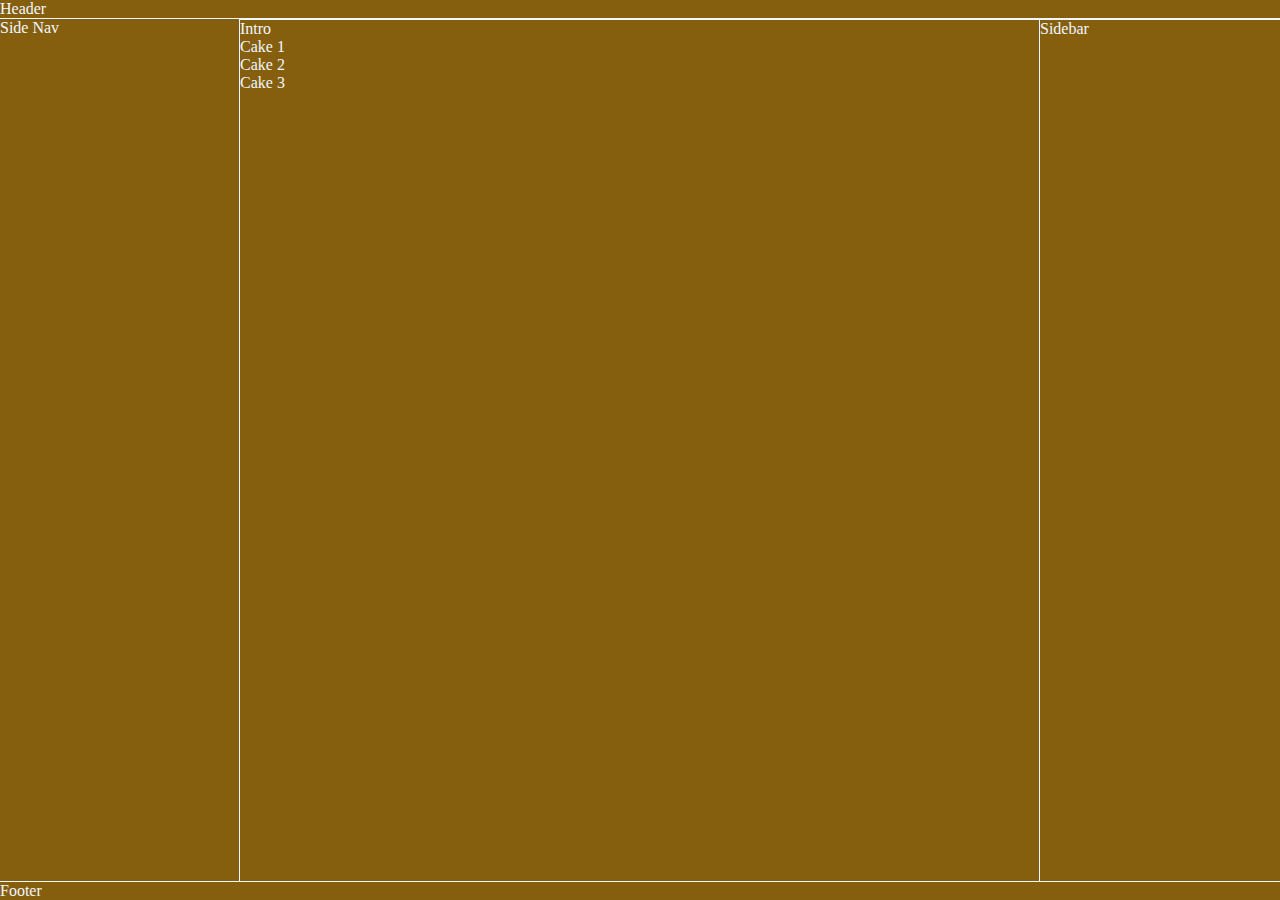
<file: index.html>
<!DOCTYPE html>
<html lang="en">
<head>
    <meta charset="UTF-8">
    <meta http-equiv="X-UA-Compatible" content="IE=edge">
    <meta name="viewport" content="width=device-width, initial-scale=1.0">
    <link href="./css/style.css" rel="stylesheet">
    <link href="./css/grid.css" rel="stylesheet">
    <title>Grid Layout</title>
</head>
<body>
    <header>Header</header>
    <nav>Side Nav</nav>
    <main>
        <section>Intro</section>
        <article>Cake 1</article>
        <article>Cake 2</article>
        <article>Cake 3</article>
    </main>
    <aside>Sidebar</aside>
    <footer>Footer</footer>
</body>
</html>
</file>
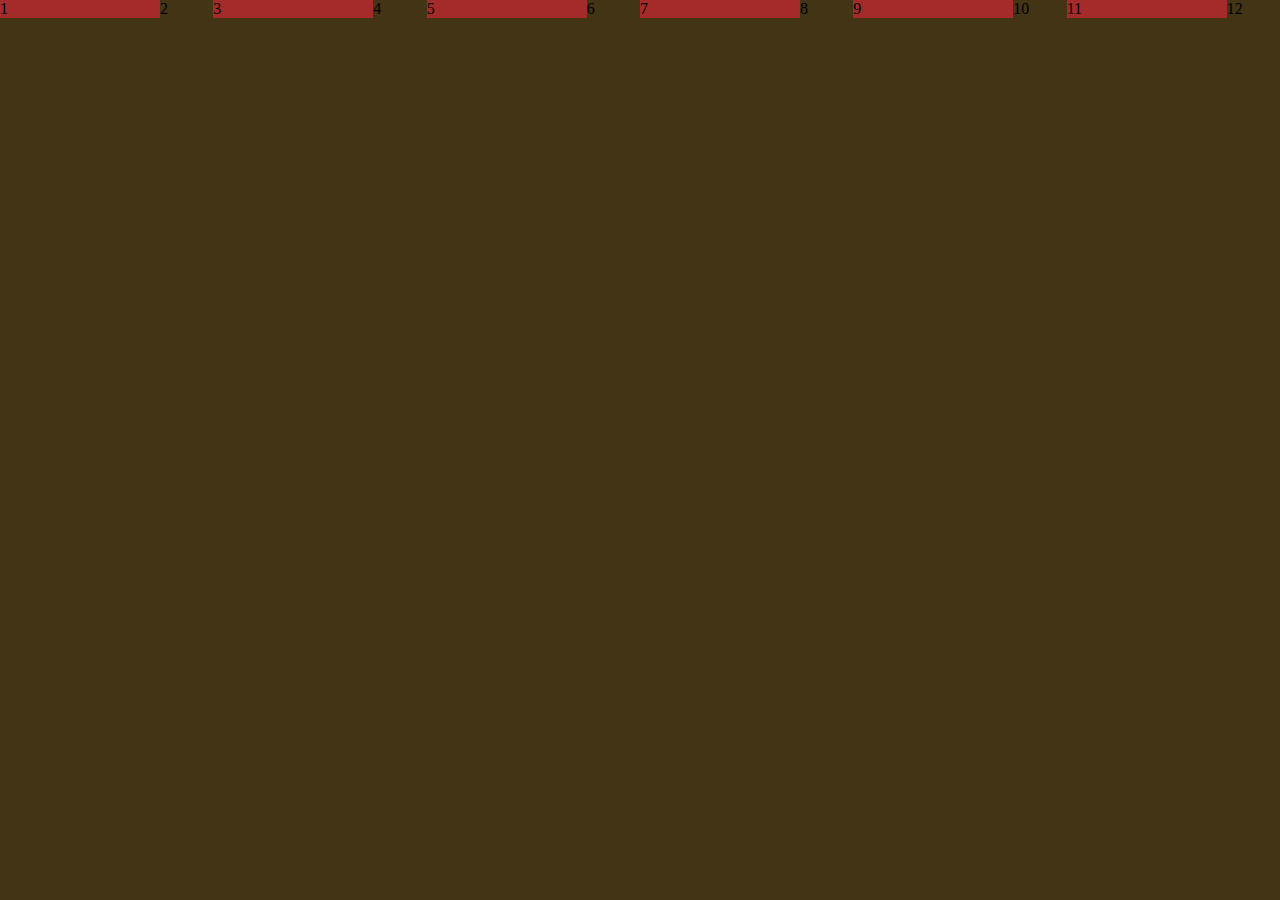
<file: grid.html>
<!DOCTYPE html>
<html lang="en">
<head>
    <meta charset="UTF-8">
    <meta http-equiv="X-UA-Compatible" content="IE=edge">
    <meta name="viewport" content="width=device-width, initial-scale=1.0">
    <link href="./css/2x6grid.css" rel="stylesheet">
    <title>2x6 repeat</title>
</head>
<body>
    <ul>
        <li id="one">1</li>
        <li id="two">2</li>
        <li id="three">3</li>
        <li id="four">4</li>
        <li id="five">5</li>
        <li id="six">6</li>
        <li id="seven">7</li>
        <li id="eight">8</li>
        <li id="nine">9</li>
        <li id="ten">10</li>
        <li id="eleven">11</li>
        <li id="twelve">12</li>
    </ul>
</body>
</html>
</file>
<file: css/style.css>
body{
    background-color: #855f0e;
    color: aliceblue;
    box-sizing: border-box;
}

nav, main{
    border-right: 1px solid aliceblue;
}

header{
    border-bottom:1px solid aliceblue;
}

footer, aside, main{
    border-top:1px solid aliceblue;
}
</file>
<file: css/grid.css>
html, body{
    height: 100%;
    margin: 0;
}

body{
    display: grid;
    grid-template-columns: 15em auto 15em;
    grid-template-rows: min-content auto min-content;
    /* grid: repeat(3, max-content) / 20em auto 15em  */
}

header, footer{
    grid-column: 1 / 4;
}
</file>
<file: css/2x6grid.css>
html, body{
    margin: 0;
    /* padding: 0; */
    box-sizing: border-box;
    background-color: #423414;
}

ul{
    margin: 0;
    padding: 0;
    display: grid;
    grid-template-columns: repeat(6, 3fr 1fr);
}

li{
    /* display: block; */
    list-style-type: none;
}

li:nth-of-type(odd){
    background-color: brown;
}

#one, #twelve{
    /* grid-column: 1 / 6; */
}
</file>
